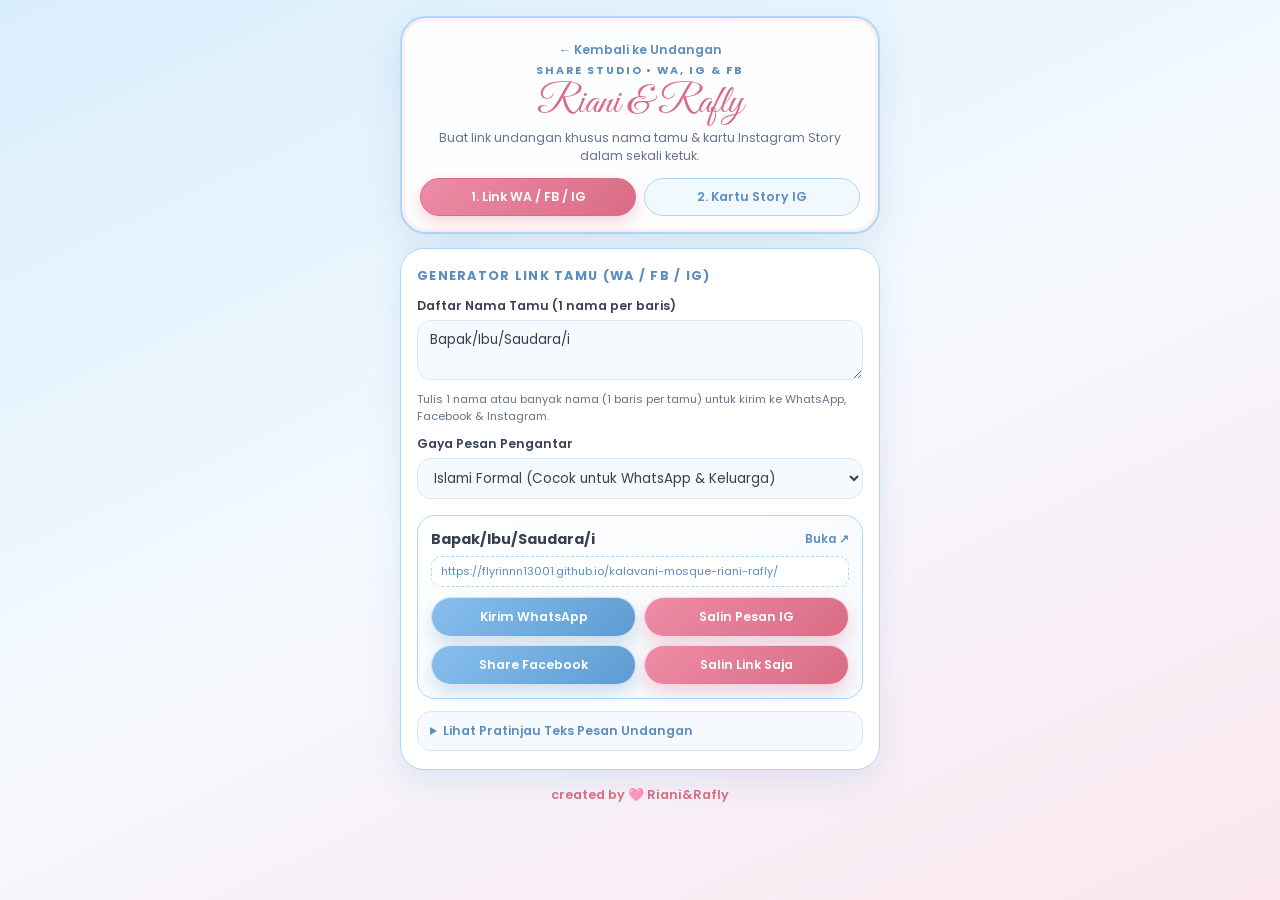
<file: share.html>
<!DOCTYPE html>
<html lang="id">
<head>
  <meta charset="UTF-8" />
  <meta name="viewport" content="width=device-width, initial-scale=1.0, viewport-fit=cover" />
  <meta name="theme-color" content="#AED6F6" />
  <title>Bagikan Undangan — Riani &amp; Rafly</title>
  <meta name="description" content="Generator link undangan tamu &amp; kartu Instagram Story untuk pernikahan Siti Riani &amp; Muhamad Rafly Kristiadi." />

  <meta property="og:type" content="website" />
  <meta property="og:locale" content="id_ID" />
  <meta property="og:url" content="https://flyrinnn13001.github.io/kalavani-mosque-riani-rafly/share.html" />
  <meta property="og:title" content="The Wedding of Riani &amp; Rafly — 22 Agustus 2027" />
  <meta property="og:description" content="Undangan Pernikahan Digital Siti Riani &amp; Muhamad Rafly Kristiadi." />
  <meta property="og:image" content="https://flyrinnn13001.github.io/kalavani-mosque-riani-rafly/assets/og-share.jpg" />
  <meta property="og:image:width" content="1200" />
  <meta property="og:image:height" content="630" />

  <link rel="preconnect" href="https://fonts.googleapis.com" />
  <link rel="preconnect" href="https://fonts.gstatic.com" crossorigin />
  <link href="https://fonts.googleapis.com/css2?family=Great+Vibes&family=Poppins:wght@400;500;600;700&display=swap" rel="stylesheet" />

  <style>
    :root {
      --pink-deep: #D96C85;
      --pink-primary: #E7809B;
      --pink-pastel: #F7C1D0;
      --pink-soft: #FFF2F6;
      --blue-deep: #5B8DBF;
      --blue-primary: #74B0E4;
      --blue-pastel: #AED6F6;
      --blue-soft: #F1F8FE;
      --white: #FFFFFF;
      --slate: #4A5568;
      --slate-dark: #374151;
      --slate-muted: #64748B;
    }

    *, *::before, *::after { box-sizing: border-box; margin: 0; padding: 0; }

    /* Pure native scrolling — NEVER dual overflow-x:hidden on html+body */
    html {
      overflow-y: scroll;
      scroll-behavior: smooth;
    }

    body {
      font-family: 'Poppins', sans-serif;
      color: var(--slate);
      background: linear-gradient(155deg, #D9EEFC 0%, #F4F9FE 48%, #FCE7EF 100%);
      min-height: 100vh;
      padding: 16px 14px 64px;
    }

    .wrap {
      max-width: 480px;
      width: 100%;
      margin: 0 auto;
    }

    .hero-card {
      background: rgba(255, 255, 255, 0.94);
      border-radius: 26px;
      border: 2px solid var(--blue-pastel);
      box-shadow: 0 14px 36px rgba(91, 141, 191, 0.16), inset 0 0 0 3px rgba(247, 193, 208, 0.28);
      padding: 18px 18px 16px;
      margin-bottom: 14px;
      text-align: center;
    }

    .back-link {
      display: inline-flex;
      align-items: center;
      gap: 6px;
      font-size: 0.76rem;
      font-weight: 600;
      color: var(--blue-deep);
      text-decoration: none;
      margin-bottom: 4px;
    }

    .eyebrow {
      font-size: 0.68rem;
      font-weight: 700;
      letter-spacing: 0.18em;
      text-transform: uppercase;
      color: var(--blue-deep);
    }

    .title-script {
      font-family: 'Great Vibes', cursive;
      font-size: 2.5rem;
      color: var(--pink-deep);
      font-weight: 400;
      line-height: 1.1;
      margin: 2px 0 4px;
    }

    .subtitle {
      font-size: 0.77rem;
      color: var(--slate-muted);
      line-height: 1.5;
    }

    /* Interactive 2-Tab Bar */
    .tab-bar {
      display: grid;
      grid-template-columns: 1fr 1fr;
      gap: 8px;
      margin-top: 12px;
    }

    .tab-btn {
      padding: 9px 10px;
      border-radius: 999px;
      border: 1.5px solid var(--blue-pastel);
      background: var(--blue-soft);
      color: var(--blue-deep);
      font-family: inherit;
      font-size: 0.78rem;
      font-weight: 600;
      cursor: pointer;
      transition: all 0.2s ease;
    }

    .tab-btn.is-active {
      background: linear-gradient(135deg, #EE8BA6, #D96C85);
      border-color: var(--pink-deep);
      color: var(--white);
      box-shadow: 0 6px 16px rgba(217, 108, 133, 0.3);
    }

    .tab-panel { display: block; }
    .tab-panel.is-hidden { display: none; }

    .panel {
      background: var(--white);
      border-radius: 24px;
      border: 1.5px solid var(--blue-pastel);
      box-shadow: 0 12px 32px rgba(91, 141, 191, 0.14);
      padding: 18px 16px;
      margin-bottom: 16px;
    }

    .panel-title {
      font-size: 0.8rem;
      font-weight: 700;
      color: var(--blue-deep);
      text-transform: uppercase;
      letter-spacing: 0.1em;
      margin-bottom: 12px;
    }

    .panel-title.pink { color: var(--pink-deep); }

    label {
      display: block;
      font-size: 0.76rem;
      font-weight: 600;
      color: var(--slate-dark);
      margin-bottom: 5px;
    }

    textarea, select, input {
      width: 100%;
      font-family: inherit;
      font-size: 0.84rem;
      color: var(--slate-dark);
      background: #F6FAFE;
      border: 1.5px solid #D4EAFB;
      border-radius: 14px;
      padding: 9px 12px;
      margin-bottom: 10px;
    }

    textarea:focus, select:focus, input:focus {
      outline: none;
      border-color: var(--pink-primary);
      background: var(--white);
      box-shadow: 0 0 0 3px rgba(247, 193, 208, 0.4);
    }

    .hint {
      font-size: 0.7rem;
      color: var(--slate-muted);
      margin-top: -6px;
      margin-bottom: 10px;
    }

    .btn-pill {
      display: inline-flex;
      align-items: center;
      justify-content: center;
      gap: 6px;
      padding: 10px 14px;
      border-radius: 999px;
      border: 1.5px solid rgba(255, 255, 255, 0.65);
      font-family: inherit;
      font-size: 0.78rem;
      font-weight: 600;
      color: var(--white);
      cursor: pointer;
      text-decoration: none;
      transition: transform 0.2s ease;
    }

    .btn-pill:active { transform: scale(0.96); }

    .btn-pink {
      background: linear-gradient(135deg, #EE8BA6, #D96C85);
      box-shadow: 0 8px 18px rgba(217, 108, 133, 0.28);
    }

    .btn-blue {
      background: linear-gradient(135deg, #87C0EE, #5F9BD1);
      box-shadow: 0 8px 18px rgba(91, 141, 191, 0.26);
    }

    .btn-full { width: 100%; }

    .guest-list {
      display: flex;
      flex-direction: column;
      gap: 10px;
      margin-top: 6px;
    }

    .guest-item {
      background: linear-gradient(150deg, #FFFFFF, #F5FAFF);
      border: 1.5px solid var(--blue-pastel);
      border-radius: 18px;
      padding: 13px;
    }

    .guest-item:nth-child(even) {
      background: linear-gradient(150deg, #FFFFFF, #FFF4F8);
      border-color: var(--pink-pastel);
    }

    .guest-item-head {
      display: flex;
      align-items: center;
      justify-content: space-between;
      gap: 8px;
      margin-bottom: 6px;
    }

    .guest-item-name {
      font-size: 0.9rem;
      font-weight: 700;
      color: var(--slate-dark);
    }

    .guest-item-url {
      font-size: 0.69rem;
      color: var(--blue-deep);
      word-break: break-all;
      background: rgba(255, 255, 255, 0.88);
      border: 1px dashed var(--blue-pastel);
      border-radius: 10px;
      padding: 6px 9px;
      margin-bottom: 10px;
    }

    .action-grid {
      display: grid;
      grid-template-columns: repeat(2, 1fr);
      gap: 8px;
    }

    details.preview-details {
      margin-top: 12px;
      background: #F6FAFE;
      border: 1px solid #D4EAFB;
      border-radius: 14px;
      padding: 10px 12px;
    }

    details.preview-details summary {
      font-size: 0.76rem;
      font-weight: 600;
      color: var(--blue-deep);
      cursor: pointer;
    }

    .preview-msg {
      margin-top: 8px;
      font-size: 0.74rem;
      line-height: 1.55;
      white-space: pre-wrap;
      color: var(--slate);
      max-height: 180px;
      overflow-y: auto;
    }

    /* Instagram Story 9:16 Preview */
    .story-canvas-wrap {
      width: 100%;
      max-width: 240px;
      margin: 0 auto 12px;
      border-radius: 18px;
      overflow: hidden;
      border: 2px solid var(--pink-pastel);
      box-shadow: 0 14px 32px rgba(91, 141, 191, 0.2);
      background: #EAF4FD;
    }

    #story-canvas {
      width: 100%;
      height: auto;
      display: block;
    }

    .ig-steps {
      font-size: 0.75rem;
      line-height: 1.55;
      color: var(--slate);
      background: var(--pink-soft);
      border: 1px solid var(--pink-pastel);
      border-radius: 14px;
      padding: 10px 13px;
      margin-bottom: 12px;
    }

    .ig-steps ol { padding-left: 18px; }

    .toast {
      position: fixed;
      bottom: 24px;
      left: 50%;
      transform: translateX(-50%) translateY(16px);
      background: rgba(255, 255, 255, 0.97);
      border: 1.5px solid var(--pink-pastel);
      color: var(--pink-deep);
      font-size: 0.82rem;
      font-weight: 600;
      padding: 10px 20px;
      border-radius: 999px;
      box-shadow: 0 10px 28px rgba(91, 141, 191, 0.22);
      opacity: 0;
      pointer-events: none;
      transition: all 0.26s ease;
      z-index: 99;
      text-align: center;
      max-width: 90vw;
    }

    .toast.show { opacity: 1; transform: translateX(-50%) translateY(0); }

    .watermark {
      text-align: center;
      font-size: 0.8rem;
      font-weight: 600;
      color: var(--pink-deep);
      margin-top: 10px;
    }
  </style>
</head>
<body>
  <div class="wrap">
    <header class="hero-card">
      <a href="index.html" class="back-link">&larr; Kembali ke Undangan</a>
      <p class="eyebrow">Share Studio • WA, IG &amp; FB</p>
      <h1 class="title-script">Riani &amp; Rafly</h1>
      <p class="subtitle">Buat link undangan khusus nama tamu &amp; kartu Instagram Story dalam sekali ketuk.</p>

      <div class="tab-bar" role="tablist">
        <button id="tab-tamu" class="tab-btn is-active" type="button" role="tab" aria-selected="true">1. Link WA / FB / IG</button>
        <button id="tab-story" class="tab-btn" type="button" role="tab" aria-selected="false">2. Kartu Story IG</button>
      </div>
    </header>

    <!-- TAB 1: GUEST LINK & MESSAGE GENERATOR (WA / FB / IG DM) -->
    <section id="panel-tamu" class="panel tab-panel">
      <h2 class="panel-title">Generator Link Tamu (WA / FB / IG)</h2>

      <label for="guest-names">Daftar Nama Tamu (1 nama per baris)</label>
      <textarea id="guest-names" rows="2" placeholder="Contoh:&#10;Bapak Ahmad &amp; Keluarga&#10;Sahabat SMA Riani">Bapak/Ibu/Saudara/i</textarea>
      <p class="hint">Tulis 1 nama atau banyak nama (1 baris per tamu) untuk kirim ke WhatsApp, Facebook &amp; Instagram.</p>

      <label for="msg-template">Gaya Pesan Pengantar</label>
      <select id="msg-template">
        <option value="islami">Islami Formal (Cocok untuk WhatsApp &amp; Keluarga)</option>
        <option value="santai">Santai &amp; Hangat (Cocok untuk Sahabat / Teman)</option>
        <option value="sosmed">Ringkas (Cocok untuk Facebook &amp; Bio/DM Instagram)</option>
      </select>

      <!-- Share Action Cards IMMEDIATELY Visible Above the Fold -->
      <div id="guest-list" class="guest-list"></div>

      <details class="preview-details">
        <summary>Lihat Pratinjau Teks Pesan Undangan</summary>
        <div id="preview-msg" class="preview-msg"></div>
      </details>
    </section>

    <!-- TAB 2: INSTAGRAM STORY / WA STATUS 1080x1920 CARD MAKER -->
    <section id="panel-story" class="panel tab-panel is-hidden">
      <h2 class="panel-title pink">Kartu Instagram Story &amp; Status WA</h2>

      <div class="story-canvas-wrap">
        <canvas id="story-canvas" width="1080" height="1920"></canvas>
      </div>

      <div class="ig-steps">
        <strong>Cara Share ke Instagram Story:</strong>
        <ol>
          <li>Ketuk <strong>Unduh Kartu Story IG</strong> di bawah.</li>
          <li>Ketuk <strong>Salin Link Stiker IG</strong>.</li>
          <li>Upload gambar ke Instagram Story lalu tempel link pada stiker <strong>Link</strong>.</li>
        </ol>
      </div>

      <div class="action-grid">
        <button id="btn-download-story" class="btn-pill btn-pink" type="button">Unduh Kartu Story IG</button>
        <button id="btn-copy-ig-link" class="btn-pill btn-blue" type="button">Salin Link Stiker IG</button>
      </div>
      <div style="margin-top:10px;">
        <button id="btn-native-share-story" class="btn-pill btn-pink btn-full" type="button">Bagikan Gambar &amp; Link (HP)</button>
      </div>
    </section>

    <p class="watermark">created by &#x1FA77; Riani&amp;Rafly</p>
  </div>

  <div id="toast" class="toast" role="status" aria-live="polite"></div>

  <script>
    (function () {
      'use strict';

      var BASE_URL = 'https://flyrinnn13001.github.io/kalavani-mosque-riani-rafly/';
      var namesEl = document.getElementById('guest-names');
      var tplEl = document.getElementById('msg-template');
      var previewEl = document.getElementById('preview-msg');
      var listEl = document.getElementById('guest-list');
      var toastEl = document.getElementById('toast');
      var toastTimer = null;

      // Tab Switching
      var tabTamu = document.getElementById('tab-tamu');
      var tabStory = document.getElementById('tab-story');
      var panelTamu = document.getElementById('panel-tamu');
      var panelStory = document.getElementById('panel-story');

      function switchTab(target) {
        var isStory = target === 'story';
        tabTamu.classList.toggle('is-active', !isStory);
        tabStory.classList.toggle('is-active', isStory);
        tabTamu.setAttribute('aria-selected', !isStory ? 'true' : 'false');
        tabStory.setAttribute('aria-selected', isStory ? 'true' : 'false');
        panelTamu.classList.toggle('is-hidden', isStory);
        panelStory.classList.toggle('is-hidden', !isStory);
        if (isStory) renderStoryCanvas();
      }

      tabTamu.addEventListener('click', function () { switchTab('tamu'); });
      tabStory.addEventListener('click', function () { switchTab('story'); });

      function showToast(msg) {
        toastEl.textContent = msg;
        toastEl.classList.add('show');
        clearTimeout(toastTimer);
        toastTimer = setTimeout(function () { toastEl.classList.remove('show'); }, 2500);
      }

      function copyText(text) {
        if (navigator.clipboard && window.isSecureContext) {
          return navigator.clipboard.writeText(text);
        }
        return new Promise(function (resolve) {
          var ta = document.createElement('textarea');
          ta.value = text;
          ta.style.position = 'fixed';
          ta.style.top = '-9999px';
          document.body.appendChild(ta);
          ta.select();
          document.execCommand('copy');
          document.body.removeChild(ta);
          resolve();
        });
      }

      function buildGuestUrl(name) {
        var trimmed = (name || '').trim();
        if (!trimmed || trimmed === 'Bapak/Ibu/Saudara/i') return BASE_URL;
        return BASE_URL + '?to=' + encodeURIComponent(trimmed);
      }

      function buildMessage(name, mode) {
        var display = (name || 'Bapak/Ibu/Saudara/i').trim();
        var url = buildGuestUrl(display);

        if (mode === 'santai') {
          return (
            'Halo ' + display + '! ✨\n\n' +
            'Dengan penuh kebahagiaan, kami ingin berbagi kabar baik tentang hari pernikahan kami:\n\n' +
            '🌸 *Riani & Rafly* 💙\n' +
            '📅 Minggu, 22 Agustus 2027\n' +
            '🕗 Akad: 08.00 WIB | Resepsi: 09.00 WIB s/d Selesai\n' +
            '📍 Kediaman Mempelai Wanita, Karangtengah, Karangsembung, Kab. Cirebon\n\n' +
            'Cek undangan digitalnya di sini ya:\n' + url + '\n\n' +
            'Doa dan kehadiranmu sangat berarti untuk kami! 🤍'
          );
        }

        if (mode === 'sosmed') {
          return (
            '✨ The Wedding of Riani & Rafly ✨\n' +
            'Siti Riani & Muhamad Rafly Kristiadi\n' +
            '📅 Minggu, 22 Agustus 2027 • Cirebon\n\n' +
            'Mohon doa restu untuk langkah baru kami 🌸💙\n' +
            'Buka undangan digital:\n' + url + '\n\n' +
            '#TheWeddingOfRianiRafly #RianiRafly2027 #UndanganPernikahanDigital'
          );
        }

        return (
          'Kepada Yth.\n*' + display + '*\n\n' +
          'Assalamu\'alaikum Warahmatullahi Wabarakatuh.\n\n' +
          'Dengan memohon rahmat dan ridho Allah SWT, kami bermaksud mengundang Bapak/Ibu/Saudara/i untuk menghadiri acara pernikahan kami:\n\n' +
          '✨ *Siti Riani & Muhamad Rafly Kristiadi* ✨\n\n' +
          '📅 Hari/Tanggal: Minggu, 22 Agustus 2027\n' +
          '🕗 Akad Nikah: 08.00 WIB\n' +
          '🕘 Resepsi: 09.00 WIB s/d Selesai\n' +
          '📍 Tempat: Kediaman Mempelai Wanita\n' +
          'Dusun 2 RT 001 RW 005, Desa Karangtengah, Kec. Karangsembung, Kab. Cirebon\n\n' +
          'Info lengkap & peta lokasi dapat dibuka pada tautan undangan digital berikut:\n' +
          url + '\n\n' +
          'Merupakan suatu kehormatan dan kebahagiaan bagi kami apabila Bapak/Ibu/Saudara/i berkenan hadir dan memberikan doa restu.\n\n' +
          'Wassalamu\'alaikum Warahmatullahi Wabarakatuh.\n' +
          'Kami yang berbahagia,\n*Riani & Rafly*'
        );
      }

      function renderGuests() {
        var rawLines = (namesEl.value || '').split(/\r?\n/).map(function (s) { return s.trim(); }).filter(Boolean);
        var guests = rawLines.length ? rawLines : ['Bapak/Ibu/Saudara/i'];
        var mode = tplEl.value;

        previewEl.textContent = buildMessage(guests[0], mode);
        listEl.innerHTML = '';

        guests.forEach(function (guest) {
          var url = buildGuestUrl(guest);
          var msg = buildMessage(guest, mode);

          var card = document.createElement('div');
          card.className = 'guest-item';

          var head = document.createElement('div');
          head.className = 'guest-item-head';
          var nameSpan = document.createElement('span');
          nameSpan.className = 'guest-item-name';
          nameSpan.textContent = guest;
          var openLink = document.createElement('a');
          openLink.href = url;
          openLink.target = '_blank';
          openLink.rel = 'noopener noreferrer';
          openLink.style.cssText = 'font-size:0.72rem;font-weight:600;color:#5B8DBF;text-decoration:none;';
          openLink.textContent = 'Buka ↗';
          head.appendChild(nameSpan);
          head.appendChild(openLink);

          var urlBox = document.createElement('div');
          urlBox.className = 'guest-item-url';
          urlBox.textContent = url;

          var grid = document.createElement('div');
          grid.className = 'action-grid';

          var waBtn = document.createElement('a');
          waBtn.className = 'btn-pill btn-blue';
          waBtn.href = 'https://api.whatsapp.com/send?text=' + encodeURIComponent(msg);
          waBtn.target = '_blank';
          waBtn.rel = 'noopener noreferrer';
          waBtn.textContent = 'Kirim WhatsApp';

          var fbBtn = document.createElement('a');
          fbBtn.className = 'btn-pill btn-blue';
          fbBtn.href = 'https://www.facebook.com/sharer/sharer.php?u=' + encodeURIComponent(url) + '&quote=' + encodeURIComponent('The Wedding of Riani & Rafly — 22 Agustus 2027');
          fbBtn.target = '_blank';
          fbBtn.rel = 'noopener noreferrer';
          fbBtn.textContent = 'Share Facebook';

          var igBtn = document.createElement('button');
          igBtn.type = 'button';
          igBtn.className = 'btn-pill btn-pink';
          igBtn.textContent = 'Salin Pesan IG';
          igBtn.addEventListener('click', function () {
            copyText(msg).then(function () {
              showToast('Pesan & link untuk ' + guest + ' disalin! Tempel di DM/Story IG');
            });
          });

          var copyBtn = document.createElement('button');
          copyBtn.type = 'button';
          copyBtn.className = 'btn-pill btn-pink';
          copyBtn.textContent = 'Salin Link Saja';
          copyBtn.addEventListener('click', function () {
            copyText(url).then(function () {
              showToast('Link undangan disalin!');
            });
          });

          grid.appendChild(waBtn);
          grid.appendChild(igBtn);
          grid.appendChild(fbBtn);
          grid.appendChild(copyBtn);

          card.appendChild(head);
          card.appendChild(urlBox);
          card.appendChild(grid);
          listEl.appendChild(card);
        });
      }

      /* 1080x1920 INSTAGRAM STORY CARD CANVAS RENDERER (ZERO GOLD) */
      var canvas = document.getElementById('story-canvas');
      var ctx = canvas.getContext('2d');
      var storyRendered = false;

      function loadImage(src) {
        return new Promise(function (resolve, reject) {
          var img = new Image();
          img.crossOrigin = 'anonymous';
          img.onload = function () { resolve(img); };
          img.onerror = reject;
          img.src = src;
        });
      }

      function drawRoundedRect(c, x, y, w, h, r) {
        c.beginPath();
        c.moveTo(x + r, y);
        c.lineTo(x + w - r, y);
        c.quadraticCurveTo(x + w, y, x + w, y + r);
        c.lineTo(x + w, y + h - r);
        c.quadraticCurveTo(x + w, y + h, x + w - r, y + h);
        c.lineTo(x + r, y + h);
        c.quadraticCurveTo(x, y + h, x, y + h - r);
        c.lineTo(x, y + r);
        c.quadraticCurveTo(x, y, x + r, y);
        c.closePath();
      }

      function renderStoryCanvas() {
        if (storyRendered) return;
        Promise.all([
          loadImage('assets/mosque/facade-main.jpg'),
          loadImage('assets/photos/couple-mempelai.jpg')
        ]).then(function (imgs) {
          storyRendered = true;
          var bg = imgs[0];
          var couple = imgs[1];
          var W = 1080, H = 1920;

          ctx.drawImage(bg, 0, 0, W, H);

          var grad = ctx.createLinearGradient(0, 0, 0, H);
          grad.addColorStop(0, 'rgba(235, 246, 254, 0.72)');
          grad.addColorStop(0.45, 'rgba(255, 255, 255, 0.28)');
          grad.addColorStop(1, 'rgba(253, 234, 241, 0.85)');
          ctx.fillStyle = grad;
          ctx.fillRect(0, 0, W, H);

          ctx.strokeStyle = '#7CB6E8';
          ctx.lineWidth = 6;
          ctx.strokeRect(36, 36, W - 72, H - 72);
          ctx.strokeStyle = '#EC8EA6';
          ctx.lineWidth = 3;
          ctx.strokeRect(52, 52, W - 104, H - 104);

          ctx.textAlign = 'center';
          ctx.fillStyle = '#5B8DBF';
          ctx.font = '600 32px Poppins, sans-serif';
          ctx.fillText('THE WEDDING OF', W / 2, 185);

          ctx.fillStyle = '#D96C85';
          ctx.font = '400 132px "Great Vibes", Georgia, serif';
          ctx.fillText('Riani & Rafly', W / 2, 315);

          var px = 195, py = 400, pw = 690, ph = 860;
          ctx.save();
          ctx.beginPath();
          ctx.arc(px + pw / 2, py + pw / 2, pw / 2, Math.PI, 0, false);
          ctx.lineTo(px + pw, py + ph);
          ctx.lineTo(px, py + ph);
          ctx.closePath();

          ctx.lineWidth = 22;
          ctx.strokeStyle = '#FFFFFF';
          ctx.stroke();

          ctx.clip();
          ctx.drawImage(couple, px - 15, py - 35, pw + 30, (pw + 30) * (1024 / 768));
          ctx.restore();

          ctx.beginPath();
          ctx.arc(px + pw / 2, py + pw / 2, pw / 2, Math.PI, 0, false);
          ctx.lineTo(px + pw, py + ph);
          ctx.lineTo(px, py + ph);
          ctx.closePath();
          ctx.lineWidth = 7;
          ctx.strokeStyle = '#7CB6E8';
          ctx.stroke();

          drawRoundedRect(ctx, 110, 1320, 860, 410, 44);
          ctx.fillStyle = 'rgba(255, 255, 255, 0.90)';
          ctx.fill();
          ctx.lineWidth = 4;
          ctx.strokeStyle = '#AED6F6';
          ctx.stroke();

          ctx.fillStyle = '#4A5568';
          ctx.font = '600 34px Poppins, sans-serif';
          ctx.fillText('Siti Riani  &  Muhamad Rafly Kristiadi', W / 2, 1405);

          ctx.fillStyle = '#5B8DBF';
          ctx.font = '700 44px Poppins, sans-serif';
          ctx.fillText('Minggu, 22 Agustus 2027', W / 2, 1478);

          ctx.fillStyle = '#4A5568';
          ctx.font = '500 30px Poppins, sans-serif';
          ctx.fillText('Akad 08.00 WIB  •  Resepsi 09.00 WIB s/d Selesai', W / 2, 1538);
          ctx.fillText('Karangtengah, Karangsembung, Kab. Cirebon', W / 2, 1584);

          drawRoundedRect(ctx, 250, 1624, 580, 74, 37);
          ctx.fillStyle = '#E7809B';
          ctx.fill();
          ctx.fillStyle = '#FFFFFF';
          ctx.font = '600 28px Poppins, sans-serif';
          ctx.fillText('Ketuk Link untuk Buka Undangan', W / 2, 1671);

          ctx.fillStyle = '#D96C85';
          ctx.font = '600 26px Poppins, sans-serif';
          ctx.fillText('created by 🩷 Riani&Rafly', W / 2, 1812);
        }).catch(function () {});
      }

      document.getElementById('btn-download-story').addEventListener('click', function () {
        var link = document.createElement('a');
        link.download = 'Story-IG-Riani-Rafly-2027.png';
        link.href = canvas.toDataURL('image/png');
        link.click();
        showToast('Kartu Story IG (1080×1920) diunduh!');
      });

      document.getElementById('btn-copy-ig-link').addEventListener('click', function () {
        copyText(BASE_URL).then(function () {
          showToast('Link undangan disalin! Tempel pada Stiker Link Instagram');
        });
      });

      document.getElementById('btn-native-share-story').addEventListener('click', function () {
        if (!navigator.share) {
          copyText(BASE_URL).then(function () {
            showToast('Browser desktop tidak mendukung share file langsung. Link disalin!');
          });
          return;
        }
        canvas.toBlob(function (blob) {
          var file = new File([blob], 'Undangan-Riani-Rafly.png', { type: 'image/png' });
          var payload = {
            title: 'The Wedding of Riani & Rafly',
            text: 'Undangan Pernikahan Siti Riani & Muhamad Rafly Kristiadi — 22 Agustus 2027\n' + BASE_URL,
            url: BASE_URL
          };
          if (navigator.canShare && navigator.canShare({ files: [file] })) {
            payload.files = [file];
          }
          navigator.share(payload).catch(function () {});
        }, 'image/png');
      });

      namesEl.addEventListener('input', renderGuests);
      tplEl.addEventListener('change', renderGuests);

      renderGuests();
    })();
  </script>
</body>
</html>
</file>
